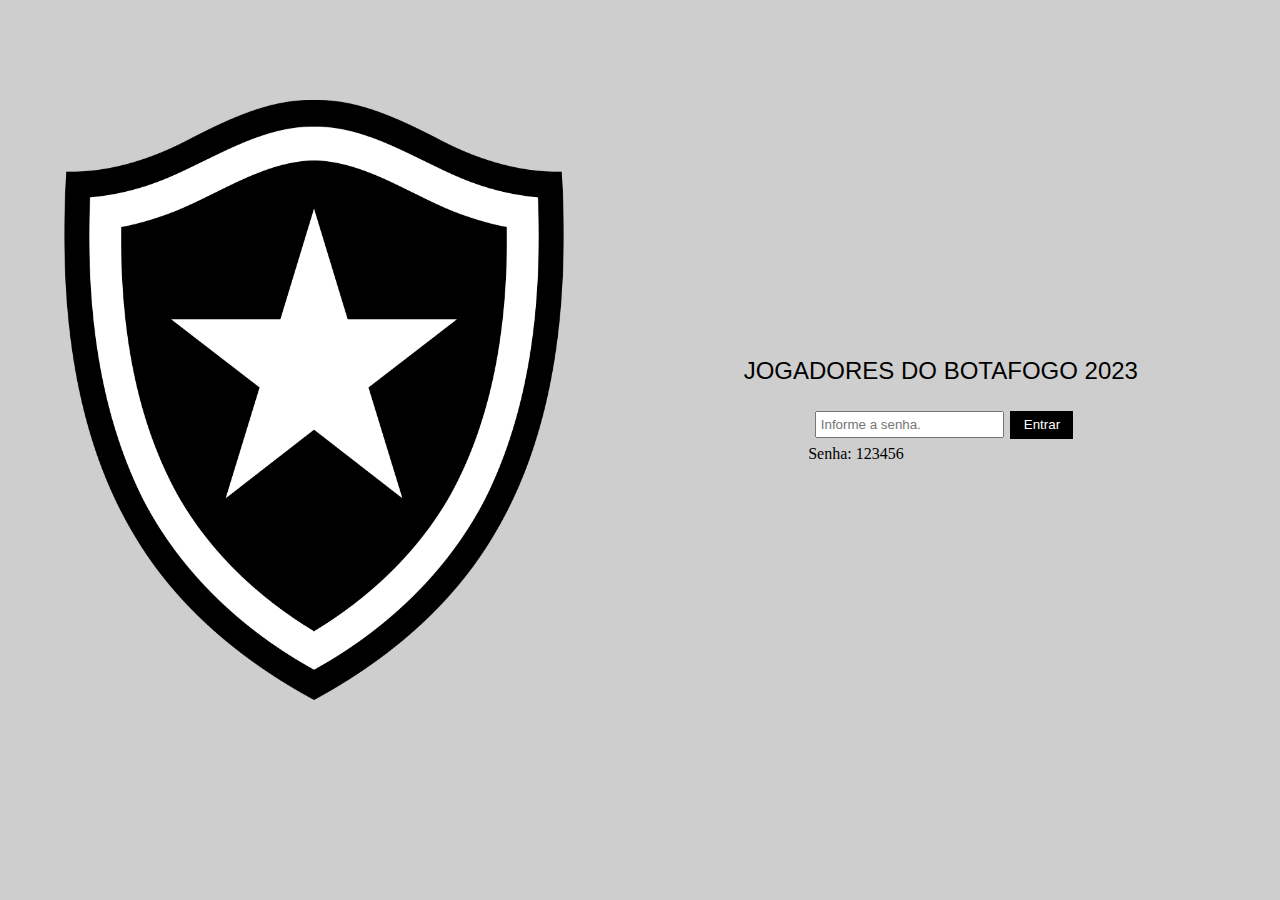
<file: index.html>
<!DOCTYPE html>
<html lang="en">
  <head>
    <meta charset="UTF-8" />
    <meta name="viewport" content="width=device-width, initial-scale=1.0" />
    <title>Atletas do botafogo</title>
    <link rel="stylesheet" href="./css/index.css" />
    <script type="text/javascript" src="./js/md5-min.js"></script>
  
  </head>
  <body>
    <div class="container">
      <div class="div-logo">
        <img
          class="logo"
          src="./assets/botafogo.png"
          alt="botafogo"
          width="500px"
          height="600px"
        />
      </div>

      <div class="login">
        <h2>JOGADORES DO BOTAFOGO 2023</h2>
        <div>
          <input
            id="entrada-senha"
            type="text"
            placeholder="Informe a senha."
            style="padding: 0.3em; margin: 0.5em"
          /><button
            id="btnLogin"
            style="
              background-color: black;
              border: none;
              color: white;
              text-align: center;
              text-decoration: none;
              padding: 0.5em 1em;
              cursor: pointer;
            "
            type="button"
          >
            Entrar
          </button>
          <p style="margin: 0px auto">Senha: 123456</p>
        </div>
      </div>
    </div>

    <script type="text/javascript" src="./js/index.js"></script>
  </body>
</html>
</file>
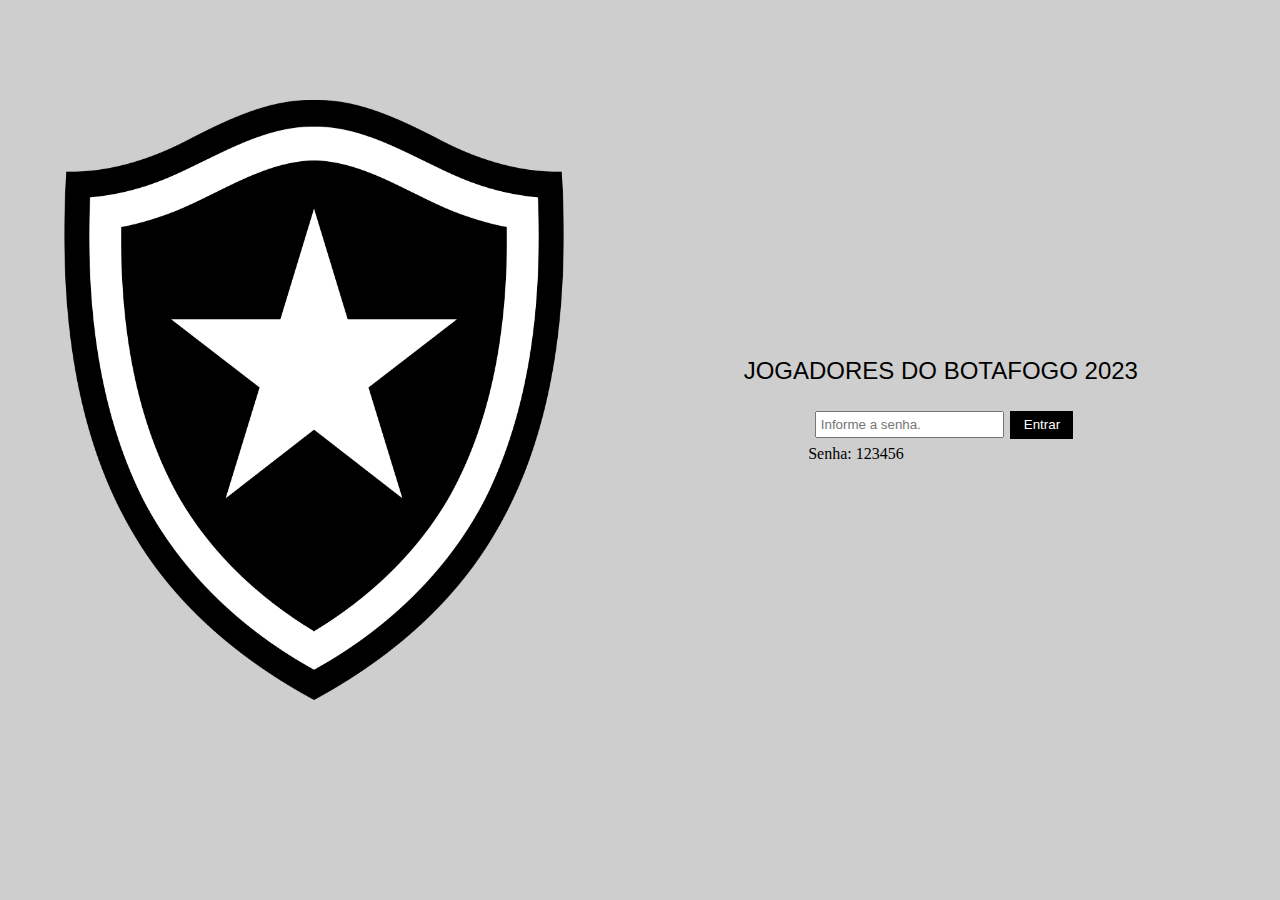
<file: details.html>
<!DOCTYPE html>
<html lang="en">
  <head>
    <meta charset="UTF-8" />
    <meta name="viewport" content="width=device-width, initial-scale=1.0" />
    <title>Detalhes</title>
    <script type="text/javascript" src="./js/login.js"></script>
    <link rel="stylesheet" href="./css/details.css" />
  </head>
  <body>
    <body style="background-color: black; color: white; margin: 2em">
      <h1 id="carregando">Carregando...</h1>
      <div id="elenco"></div>
      <div class="footer">
        <a href="home.html">Voltar</a>
      </div>
      <script type="text/javascript" src="./js/details.js"></script>
    </body>
  </body>
</html>
</file>
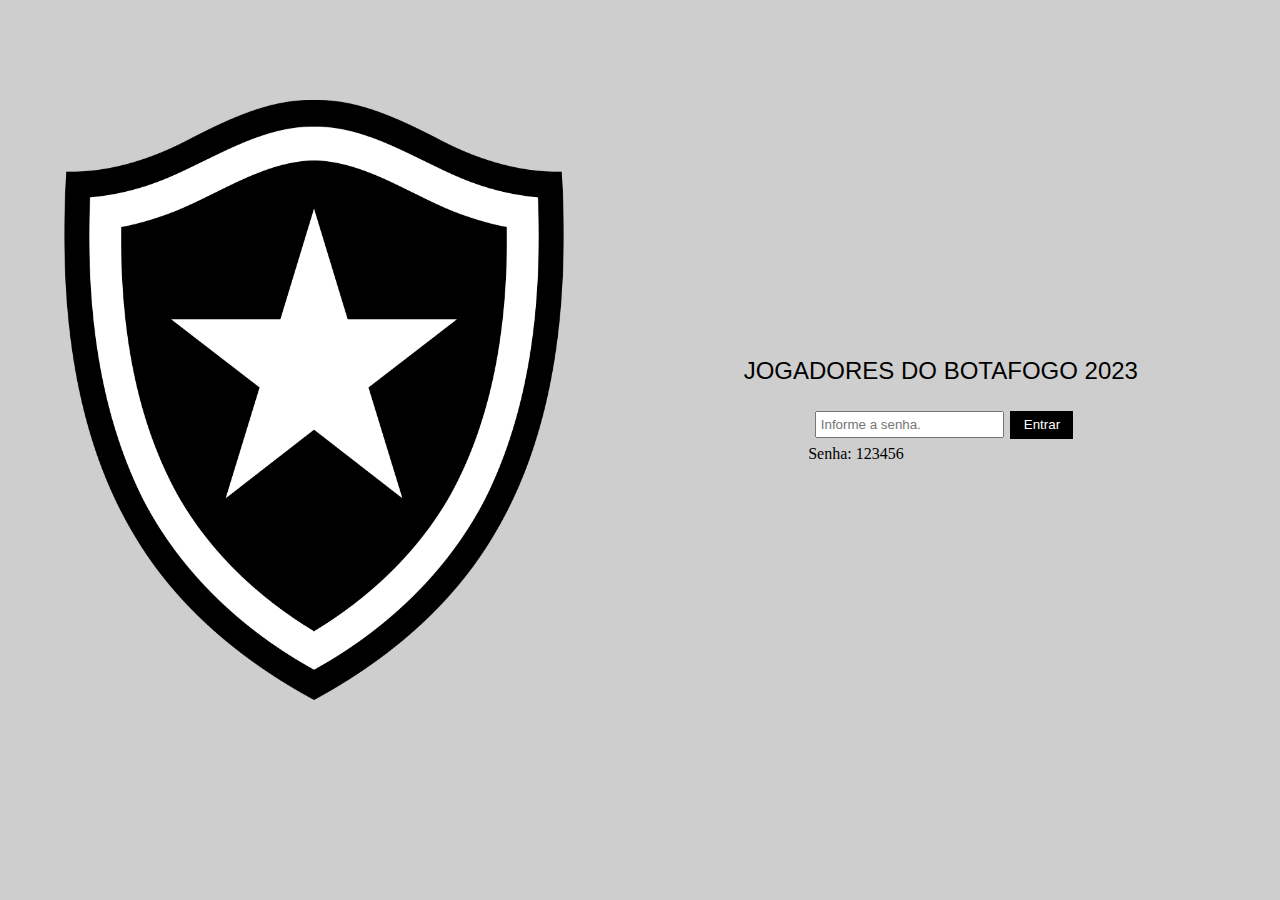
<file: home.html>
<!DOCTYPE html>
<html lang="en">
  <head>
    <meta charset="UTF-8" />
    <meta name="viewport" content="width=device-width, initial-scale=1.0" />
    <title>Lista de JOGADORES</title>
    <link rel="stylesheet" href="./css/home.css" />
    <script type="text/javascript" src="./js/login.js"></script>
  </head>
  <body>
    <div id="header">
      <div>
        <h2>Atletas Botafogo</h2>
      </div>
      <div class="div-btns">
        <button id="btn-mas" class="btn-tipo">Masculino</button>
        <button id="btn-fem" class="btn-tipo">Feminino</button>
        <button id="btn-all" class="btn-tipo">Elenco Completo</button>
      </div>
      <div class="div-select">
        <select id="select-elenco">
          <option value="" disabled="">Escolha o elenco</option>
          <option value="masculino">Masculino</option>
          <option value="feminino">Feminino</option>
          <option value="all">Elenco Completo</option>
        </select>
      </div>
      <div>
        <button type="button" id="btn-sair">Sair</button>
      </div>
    </div>
    
    <div id="text">
        <p >Escolha o elenco que deseja ver</p>
    </div>

    <div id="elenco">
    </div>
    <script type="text/javascript" src="./js/home.js"></script>
  </body>
</html>
</file>
<file: css/index.css>
body {
  margin: 0px;
  background-color: #cecece;
  font-family: "700 1.15em/1.5em 'Montserrat', Arial, Helvetica, Sans-Serif";
}

p,a {
  font-family: 'Neuton', serif;
}

h1,h2,h3,h4,h5,h6{
  font-family: 'Alumni Sans Inline One', sans-serif;
  font-weight: normal;
}

.container {
    display: flex;
    justify-content: space-evenly;
    align-items: center;
    width: 98vw;
    height: 100%;
    align-content: normal;
}


.div-logo, .login{
  width: 50%;
  height: 98%;
}

.div-logo{
  float: left;
    display: flex;
    justify-content: center;
}

.logo{
  margin: 100px auto;
  width: 500px;
  height: 600px;
}

.login{
  display: flex;
  flex-direction: column;
  align-items: center;
}

@media (max-width: 968px) {
  .logo{
    width: 400px;
    height: 500px;
  }
}
@media (max-width: 768px) {
  .container {
    display: flex;
    justify-content: space-evenly;
    align-items: center;
    flex-direction: column;
  }
  .logo{
    width: 300px;
    height: 400px;
  }
}
</file>
<file: css/details.css>
.jogador {
    display: flex;
    align-items: center;
    justify-content: space-between;
    background-color: #0f0f0f;
    border-radius: 20px;
    padding: 1em;
    max-width: 1200px;
    margin: 0 auto;
}

#img-jogador{ 
    display: flex;
    align-items: center;
    flex-direction: column;
    margin: 0 1em 1em 1em;
}

.footer{
    display: flex;
    justify-content: center;
    font-size: 24px;
    margin-top: 10px;
}

.footer a {
    text-decoration: none;
    font-weight: bolder;
    color: white;
    border-radius: 10px;
    background-color:  #0f0f0f;
    display: block;
    padding: 5px;;
}

@media (max-width: 768px) {
    .jogador {
      flex-direction: column;
    }

    #header .div-btns {
      display: none;
    }

    #header .div-select {
      display: block;
    }
  }
</file>
<file: css/home.css>
body {
  margin: 0px;
  background-color: #0f0f0f;
  font-family: "700 1.15em/1.5em 'Montserrat', Arial, Helvetica, Sans-Serif";
}

p,
a {
  font-family: "700 1.15em/1.5em 'Montserrat', Arial, Helvetica, Sans-Serif";
}

h1,
h2,
h3,
h4,
h5,
h6 {
  font-family: "700 1.15em/1.5em 'Montserrat', Arial, Helvetica, Sans-Serif";
  font-weight: normal;
}

#header {
  background-color: #000;
  color: #fff;
  width: 100%;
  height: 70px;
  display: flex;
  justify-content: space-between;
  margin-bottom: 15px;
  border-bottom: 1px solid #fff;
}
#btn-sair {
  background-color: grey;
  border: none;
  color: white;
  text-align: center;
  text-decoration: none;
  padding: 0.5em 1em;
  cursor: pointer;
  font-weight: bolder;
  border-radius: 10px;
}

#header div {
  display: flex;
  justify-content: center;
  align-items: center;
  width: 20%;
}
#header .div-select {
  display: none;
  margin: auto;
 
}
#header .div-select select {
  background-color: black;
  border: none;
  color: white;
  text-align: center;
  text-decoration: none;
  padding: 10px;
  display: block;
}


.btn-tipo {
  background-color: transparent;
  border: none;
  color: white;
  text-align: center;
  text-decoration: none;
  padding: 0.5em 1em;
  cursor: pointer;
  margin: 10px;
  border-bottom: 1px solid #fff;
  text-transform: uppercase;
}

.div-btns {
  margin: 15px;
  display: flex;
  align-items: center;
  justify-content: center;
}

#elenco {
  display: grid;
  gap: 1em;
  max-width: 1200px;
  margin: auto;
  grid-template-columns: 1fr 1fr 1fr 1fr;
}

#text{
  display: flex;
  color: #fff;
  justify-content: center;
}

.player {
  width: min-content;
  margin: 0 auto;
  text-align: center;
  background-color: grey;
  padding: 0.5em;
  cursor: pointer;
  border-radius: 30px;
}

@media (max-width: 1024px) {
  #elenco {
    grid-template-columns: 1fr 1fr;
  }

  @media (max-width: 768px) {
    #elenco {
      grid-template-columns: 2fr;
    }

    #header .div-btns {
      display: none;
    }

    #header .div-select {
      display: block;
    }
  }
}
</file>
